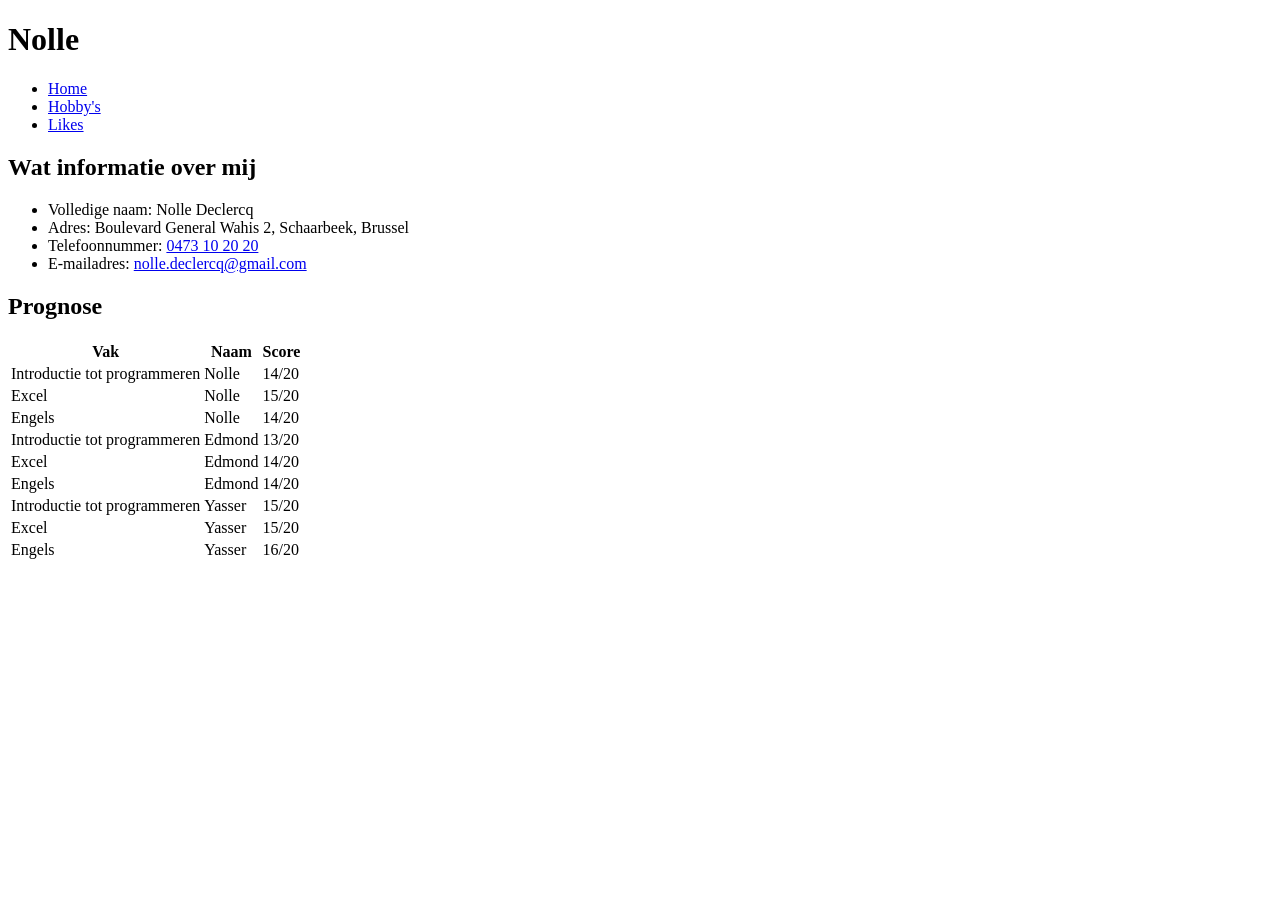
<file: personal_homepage_semantisch/index.html>
<!DOCTYPE html>
<html lang="nl">
<head>
    <meta charset="UTF-8">
    <title>Document</title>
</head>
<body>
    <header>
        <h1>Nolle</h1>
        <nav>
            <ul>
                <li><a href="index.html">Home</a></li>
                <li><a href="hobbys.html">Hobby's</a></li>
                <li><a href="likes.html">Likes</a></li>
            </ul>
        </nav>
    </header>

    <main>
        <section>
            <h2>Wat informatie over mij</h2>
            <ul>
                <li>Volledige naam: Nolle Declercq</li>
                <li>Adres: Boulevard General Wahis 2, Schaarbeek, Brussel</li>
                <li>Telefoonnummer: <a href="tel:+32473102020">0473 10 20 20</a></li>
                <li>E-mailadres: <a href="mailto:nolle.declercq@gmail.com">nolle.declercq@gmail.com</a></li>
            </ul>
        </section>

        <section>
            <h2>Prognose</h2>
            <table>
                <thead>
                    <tr>
                        <th>Vak</th>
                        <th>Naam</th>
                        <th>Score</th>
                    </tr>
                </thead>
                <tbody>
                    <tr>
                        <td>Introductie tot programmeren</td>
                        <td>Nolle</td>
                        <td>14/20</td>
                    </tr>
                    <tr>
                        <td>Excel</td>
                        <td>Nolle</td>
                        <td>15/20</td>
                    </tr>
                    <tr>
                        <td>Engels</td>
                        <td>Nolle</td>
                        <td>14/20</td>
                    </tr>
                    <tr>
                        <td>Introductie tot programmeren</td>
                        <td>Edmond</td>
                        <td>13/20</td>
                    </tr>
                    <tr>
                        <td>Excel</td>
                        <td>Edmond</td>
                        <td>14/20</td>
                    </tr>
                    <tr>
                        <td>Engels</td>
                        <td>Edmond</td>
                        <td>14/20</td>
                    </tr>
                    <tr>
                        <td>Introductie tot programmeren</td>
                        <td>Yasser</td>
                        <td>15/20</td>
                    </tr>
                    <tr>
                        <td>Excel</td>
                        <td>Yasser</td>
                        <td>15/20</td>
                    </tr>
                    <tr>
                        <td>Engels</td>
                        <td>Yasser</td>
                        <td>16/20</td>
                    </tr>
                </tbody>
            </table>
        </section>
    </main>
</body>
</html>
</file>
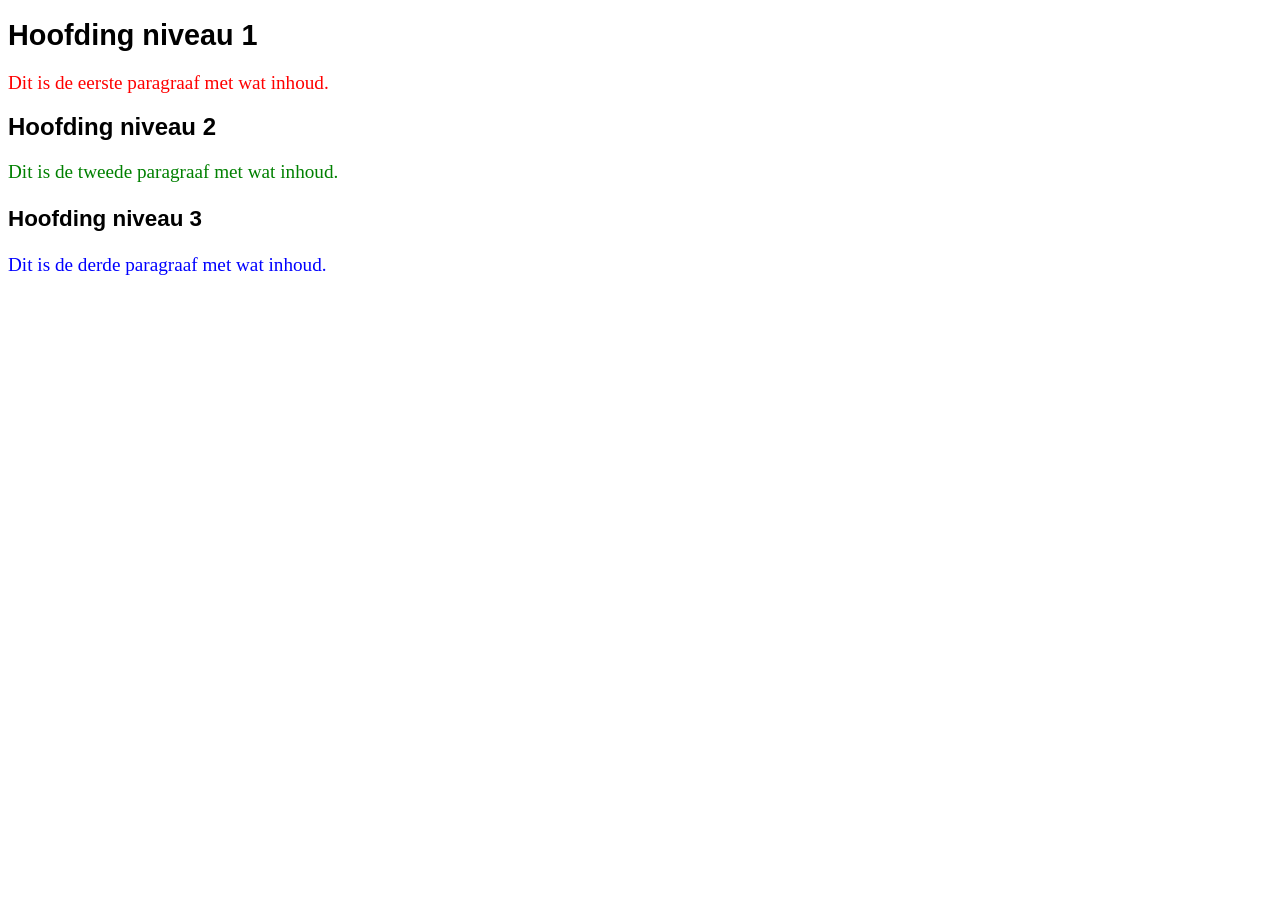
<file: labo5/opdracht6/index.html>
<!DOCTYPE html>
<html lang="nl">
<head>
	<meta charset="UTF-8">
	<title>Document</title>
	<link rel="stylesheet" href="./styles/stylesheet.css">
</head>
<body>
<h1>Hoofding niveau 1</h1>
<p class="inleiding">Dit is de eerste paragraaf met wat inhoud.</p>

<h2>Hoofding niveau 2</h2>
<p class="uitleg">Dit is de tweede paragraaf met wat inhoud.</p>

<h3>Hoofding niveau 3</h3>
<p class="besluit">Dit is de derde paragraaf met wat inhoud.</p>
</body>
</html>
</file>
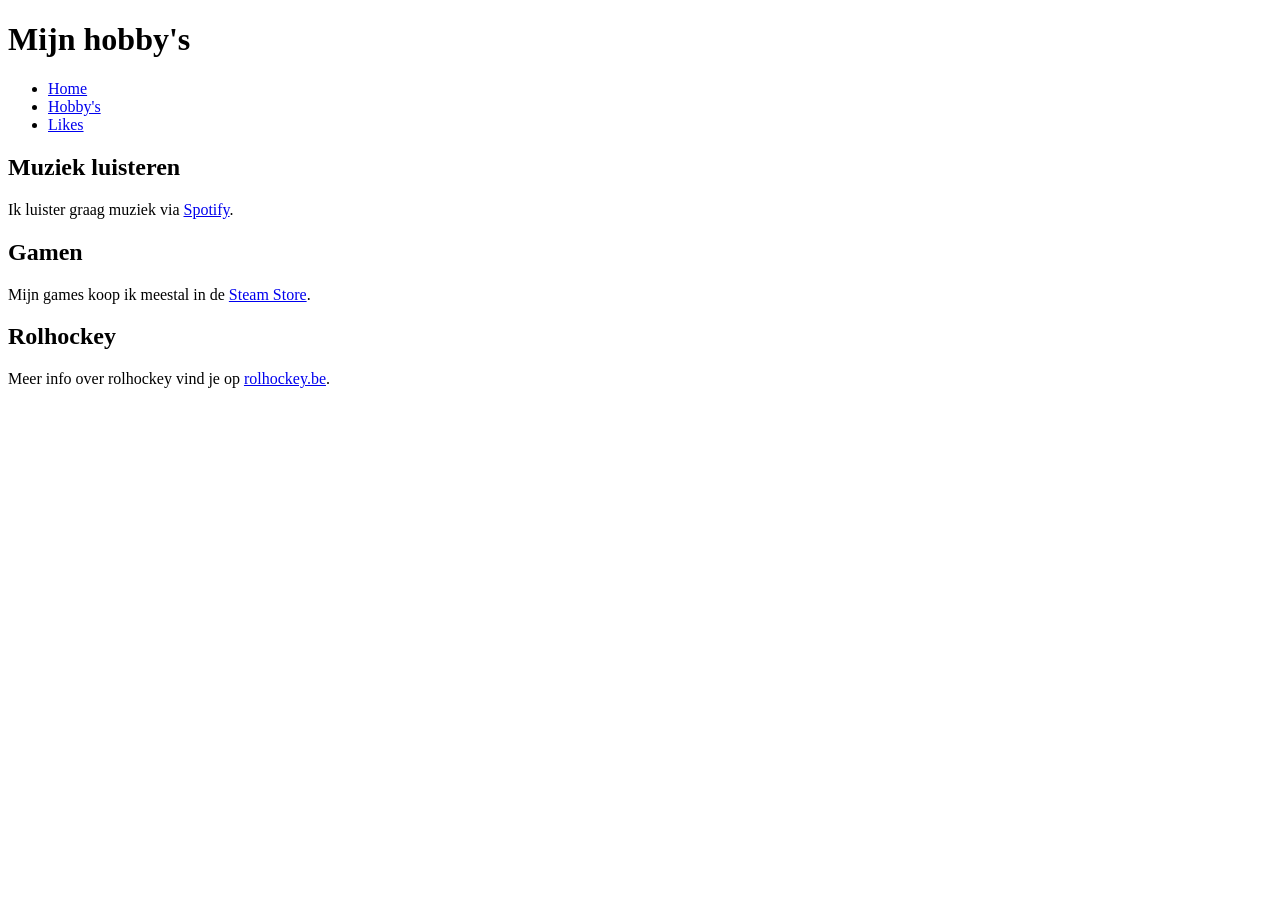
<file: personal_homepage_semantisch/hobbys.html>
<!DOCTYPE html>
<html lang="nl">
<head>
    <meta charset="UTF-8">
    <title>Document</title>
</head>
<body>
    <header>
        <h1>Mijn hobby's</h1>
        <nav>
            <ul>
                <li><a href="index.html">Home</a></li>
                <li><a href="hobbys.html">Hobby's</a></li>
                <li><a href="likes.html">Likes</a></li>
            </ul>
        </nav>
    </header>

    <main>
        <article>
            <h2>Muziek luisteren</h2>
            <p>Ik luister graag muziek via <a href="https://spotify.com" target="_blank">Spotify</a>.</p>
        </article>

        <article>
            <h2>Gamen</h2>
            <p>Mijn games koop ik meestal in de <a href="https://store.steampowered.com/" target="_blank">Steam Store</a>.</p>
        </article>

        <article>
            <h2>Rolhockey</h2>
            <p>Meer info over rolhockey vind je op <a href="https://www.rolhockey.be/new/Home/" target="_blank">rolhockey.be</a>.</p>
        </article>
    </main>
</body>
</html>
</file>
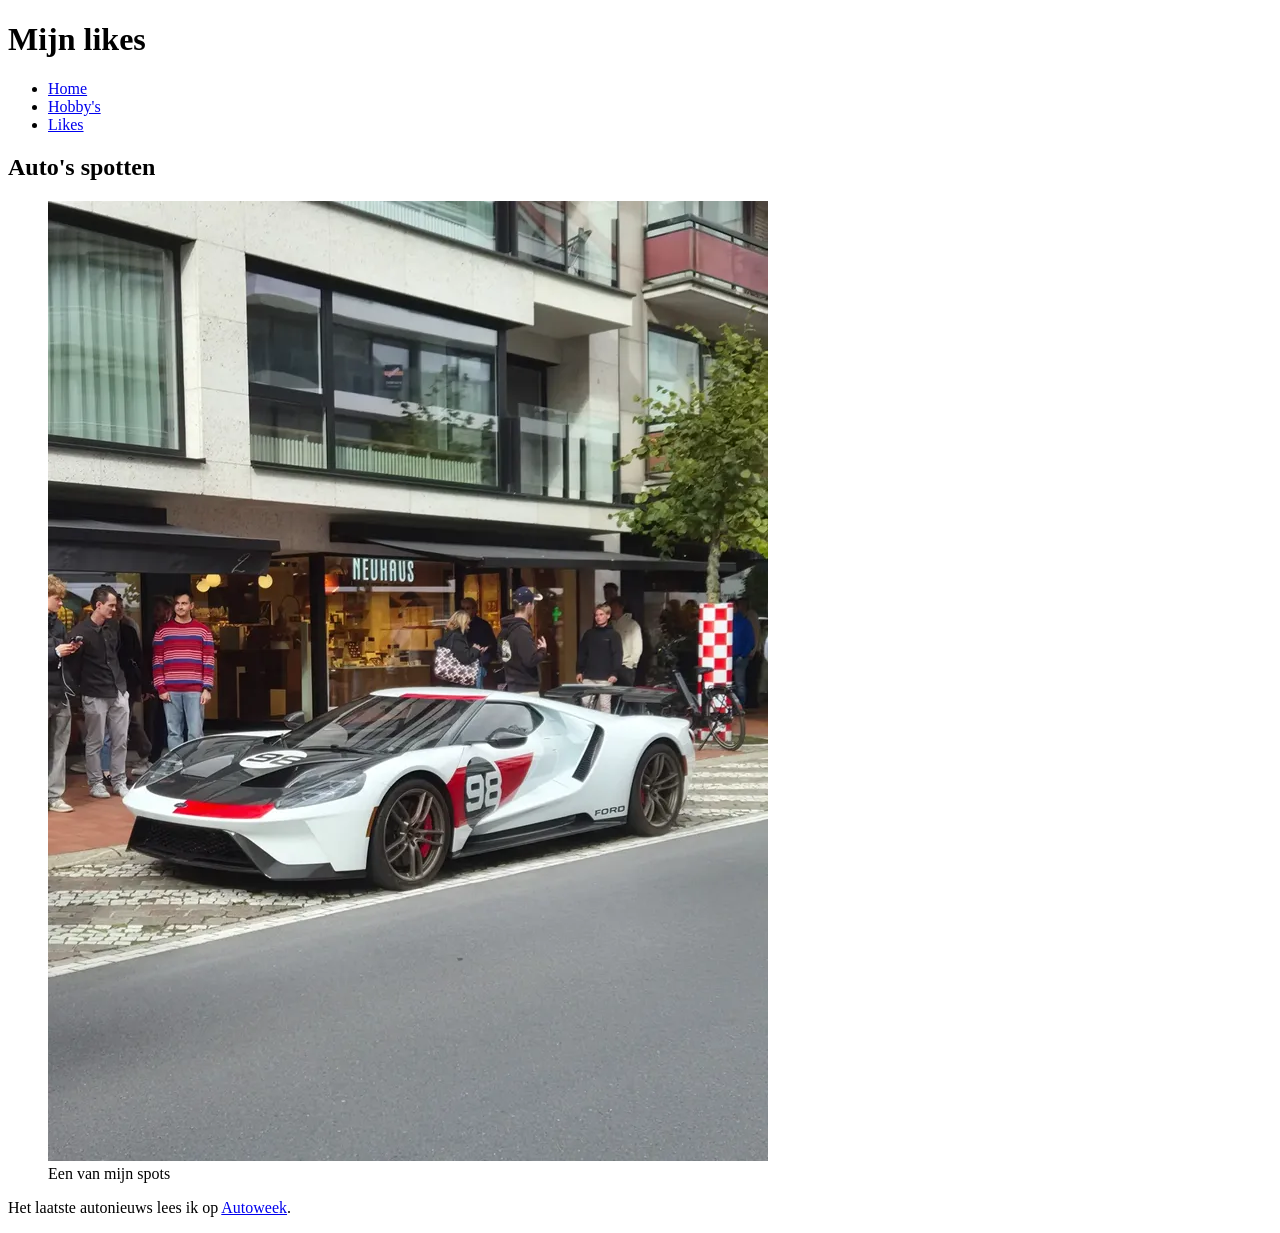
<file: personal_homepage_semantisch/likes.html>
<!DOCTYPE html>
<html lang="nl">
<head>
    <meta charset="UTF-8">
    <title>Document</title>
</head>
<body>
    <header>
        <h1>Mijn likes</h1>
        <nav>
            <ul>
                <li><a href="index.html">Home</a></li>
                <li><a href="hobbys.html">Hobby's</a></li>
                <li><a href="likes.html">Likes</a></li>
            </ul>
        </nav>
    </header>

    <main>
        <article>
            <h2>Auto's spotten</h2>
            <figure>
                <img src="./images/843458391_18042811247829096_1406741337131730708_n.webp" alt="Een gespotte auto">
                <figcaption>Een van mijn spots</figcaption>
            </figure>
            <p>Het laatste autonieuws lees ik op <a href="https://www.autoweek.nl/" target="_blank">Autoweek</a>.</p>
        </article>
    </main>
</body>
</html>
</file>
<file: labo5/opdracht6/styles/stylesheet.css>
h1, h2, h3 {
    font-family: Arial, sans-serif;
}

h1 {
    font-size: 1.8em;
}

h2 {
    font-size: 1.5em;
}

h3 {
    font-size: 1.4em;
}

p {
    font-family: "Times New Roman", serif;
    font-size: 1.2em;
}

.inleiding {
    color: red;
}

.uitleg {
    color: green;
}

.besluit {
    color: blue;
}
</file>
